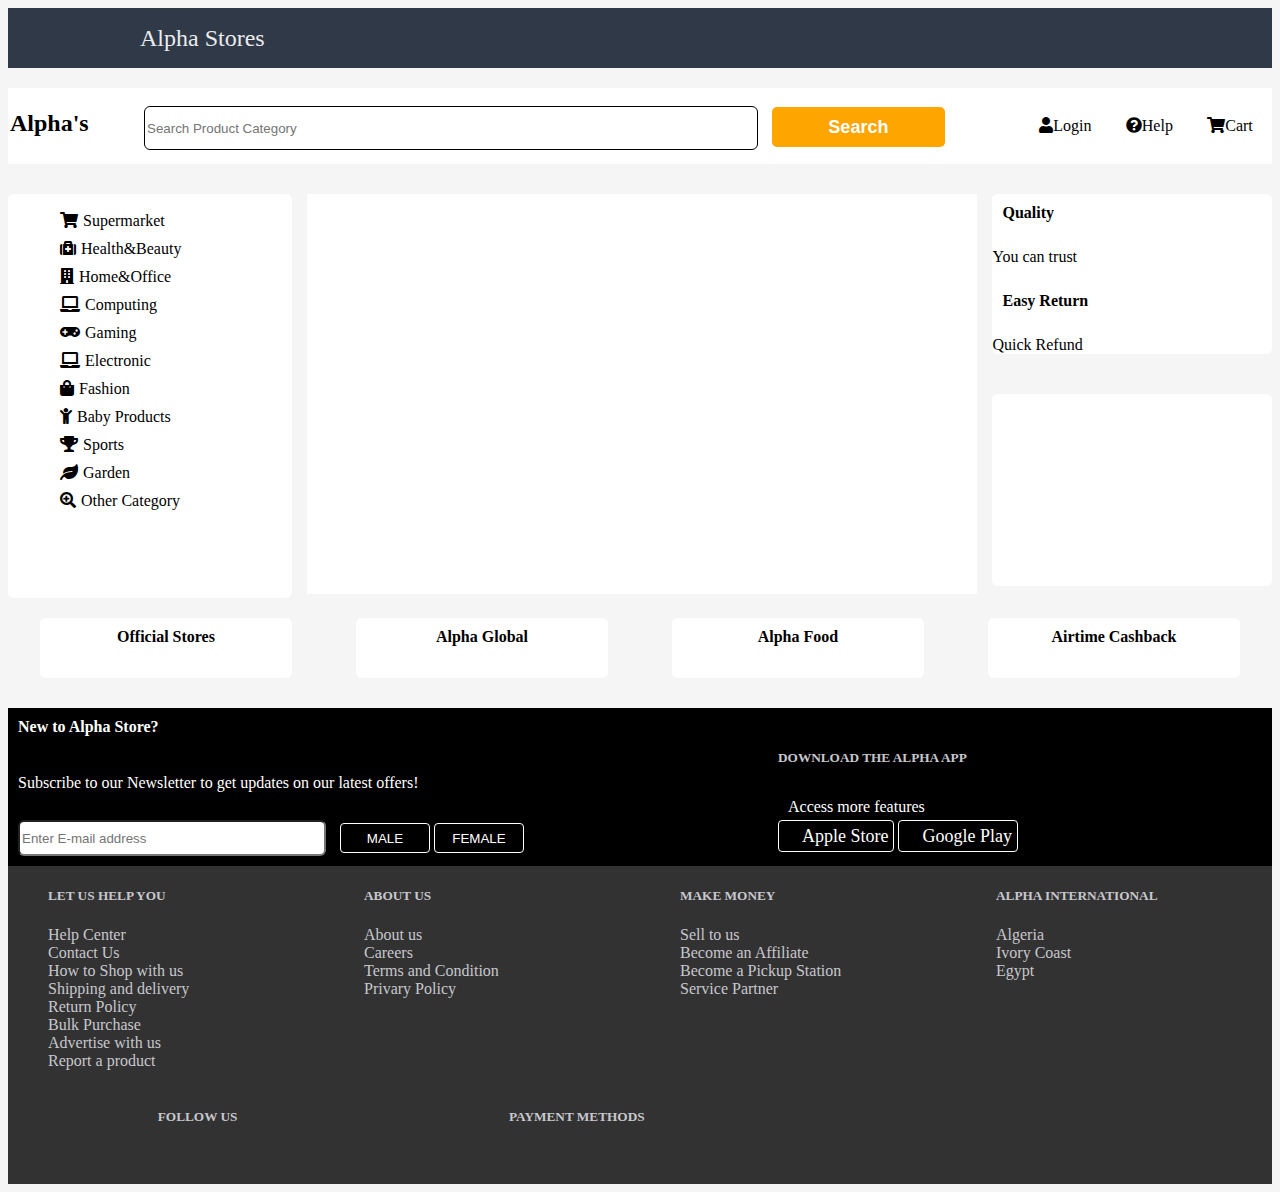
<file: ecommerce/index/index.html>
<!--check twitter-->

<!DOCTYPE html>
<html>
<head>
    <title>E-Commerce Site.</title>
    <link href="../styles/index.css" rel="stylesheet" type="text/css">
    <link rel="stylesheet" href="https://use.fontawesome.com/releases/v5.7.1/css/all.css">
    <!--<script src="https://use.fontawesome.com/e05f192331.js"></script>-->
</head>
<body>
    <nav class="navtop">
        <div>
            <h1>Alpha Stores</h1>
        </div>
    </nav>
    <div class="searchdiv">
        <div class="logo">
            <h2>Alpha's</h2>
        </div>
        <div class="inputs">
            <form action="" method="">
                <input class="input-field" type="text" placeholder="Search Product Category">
                <button type="submit" class="search">Search</button>
            </form>
        </div>
        <div class="icons">
            <a href="" onclick="dropDown()" class="dropbtn"><i class="fa fa-user"></i>Login</a>
                    <div id="myDropDown" class="dropdown-content">
                        <button class="login" onclick="location.href='../php/user.php'">LOGIN</button><hr>
                        <a href="" class="create-account" onclick="location.href='../php/register.php'"><i class="fa fa-user"></i>CREATE ACCOUNT</a>
                        <a href="" class="accunt"><i class="fa fa-user-circle"></i>Account</a>
                        <a href="" class="orders"><i class="fa fa-credit-card"></i>Orders</a>
                        <a href="" class="saved-items"><i class="fa fa-floppy-o"></i>Saved Items</a>
                    </div>
            <a href="#" onclick="helpDropDown()" class="droplink"><i class="fa fa-question-circle"></i>Help</a>
                <div id="helpdropdown" class="dropdown">
                    <a href="">Contact us</a>
                    <a href="">Track My Order</a>
                    <a href="">Return My Order</a>
                    <a href="">FAQs</a>
                    <a href="">Product ratings</a>
                </div>
            <a href=""><i class="fa fa-shopping-cart"></i>Cart</a>
        </div>
    </div> 
    <div class="div">
        <div class="category">
            <ul >
                <li><a href=""><i class="fa fa-shopping-cart"></i>Supermarket</a></li>
                <li><a href=""><i class="fa fa-medkit"></i>Health&Beauty</a></li>
                <li><a href=""><i class="fa fa-building"></i>Home&Office</a></li>
                <li><a href=""><i class="fa fa-laptop"></i>Computing</a></li>
                <li><a href=""><i class="fa fa-gamepad"></i>Gaming</a></li>
                <li><a href=""><i class="fa fa-laptop"></i>Electronic</a></li>
                <li><a href=""><i class="fa fa-shopping-bag"></i>Fashion</a></li>
                <li><a href=""><i class="fa fa-child"></i>Baby Products</a></li>
                <li><a href=""><i class="fa fa-trophy"></i>Sports</a></li>
                <li><a href=""><i class="fa fa-leaf"></i>Garden</a></li>
                <li><a href=""><i class="fa fa-search-plus"></i>Other Category</a></li>
            </ul>
        </div>
        <div class="categoryresults">
            <!--<img src="images/alcohol.jpg">-->
        </div>
        <div class="extra">
            <div class="policy">
                <div class="quality">
                    <h4>Quality</h4>
                    <p>You can trust</p>
                </div>
                <div class="return">
                    <h4>Easy Return</h4>
                    <p>Quick Refund</p>
                </div>
            </div>
            <div class="ads"></div>
        </div>
    </div>
    <div class="services">
        <a href="">Official Stores</a>
        <a href="">Alpha Global</a>
        <a href="">Alpha Food</a>
        <a href="">Airtime Cashback</a>
    </div>
    <div class="footer">
        <div class="email">
            <div id="email">
                <h4>New to Alpha Store?</h4><br>
                <p>Subscribe to our Newsletter to get updates on our latest offers!</p><br>
                <div class="buttons">
                    <input type="email" placeholder="Enter E-mail address">
                    <button class="gender">MALE</button>
                    <button class="gender">FEMALE</button>
                </div>
            </div>
            <div class="download">
                <div class="freeapp">
                    <h5>DOWNLOAD THE ALPHA APP</h5>
                    <p>Access more features</p>
                </div>
                <div class="appstore">
                    <a href=""><i class="fa fa-apple"></i>Apple Store</a>
                    <a href=""><i class="fa fa-google"></i>Google Play</a>
                </div>
            </div>
        </div>
        <div class="contactus">
            <div class="help">
                <ul class="helplist">
                    <li><h5>LET US HELP YOU</h5></li>
                    <li><a href="">Help Center</a></li>
                    <li><a href="">Contact Us</a></li>
                    <li><a href="">How to Shop with us</a></li>
                    <li><a href="">Shipping and delivery</a></li>
                    <li><a href="">Return Policy</a></li>
                    <li><a href="">Bulk Purchase</a></li>
                    <li><a href="">Advertise with us</a></li>
                    <li><a href="">Report a product</a></li>
                </ul>
            </div>
            <div class="about">
                <ul class="aboutlist">
                    <li><h5>ABOUT US</h5></li>
                    <li><a href="">About us</a></li>
                    <li><a href="">Careers</a></li>
                    <li><a href="">Terms and Condition</a></li>
                    <li><a href="">Privary Policy</a></li>
                </ul>
            </div>
            <div class="makemoney">
                <ul class="moneylist">
                    <li><h5>MAKE MONEY</h5></li>
                    <li><a href="">Sell to us</a></li>
                    <li><a href="">Become an Affiliate</a></li>
                    <li><a href="">Become a Pickup Station</a></li>
                    <li><a href="">Service Partner</a></li>
                </ul>
            </div>
            <div class="international">
                <ul>
                    <li><h5>ALPHA INTERNATIONAL</h5></li>
                    <li><a href="">Algeria</a></li>
                    <li><a href="">Ivory Coast</a></li>
                    <li><a href="">Egypt</a></li>
                </ul>
            </div>
        </div>
        <div class="join">
            <div class="socials">
                <h5>FOLLOW US</h5>
                <ul>
                    
                    <li><a href=""><i class="fa fa-facebook"></i></a></li>
                    <li><a href=""><i class="fa fa-instagram"></i></a></li>
                    <li><a href=""><i class="fa fa-youtube"></i></a></li>
                    <li><a href=""><i class="fa fa-twitter"></i></a></li>
                </ul>
            </div>
            <div class="payment">
                <h5>PAYMENT METHODS</h5>
                <ul>
                    <li><a href=""><i class="fa fa-cc-visa"></i></a></li>
                    <li><a href=""><i class="fa fa-cc-mastercard"></i></a></li>
                    <li><a href=""><i class="fa fa-paypal"></i></a></li>
                </ul>
            </div>
        </div>
        
    </div>
    <script src="../js/drops.js"></script>
</body>
</html>
</file>
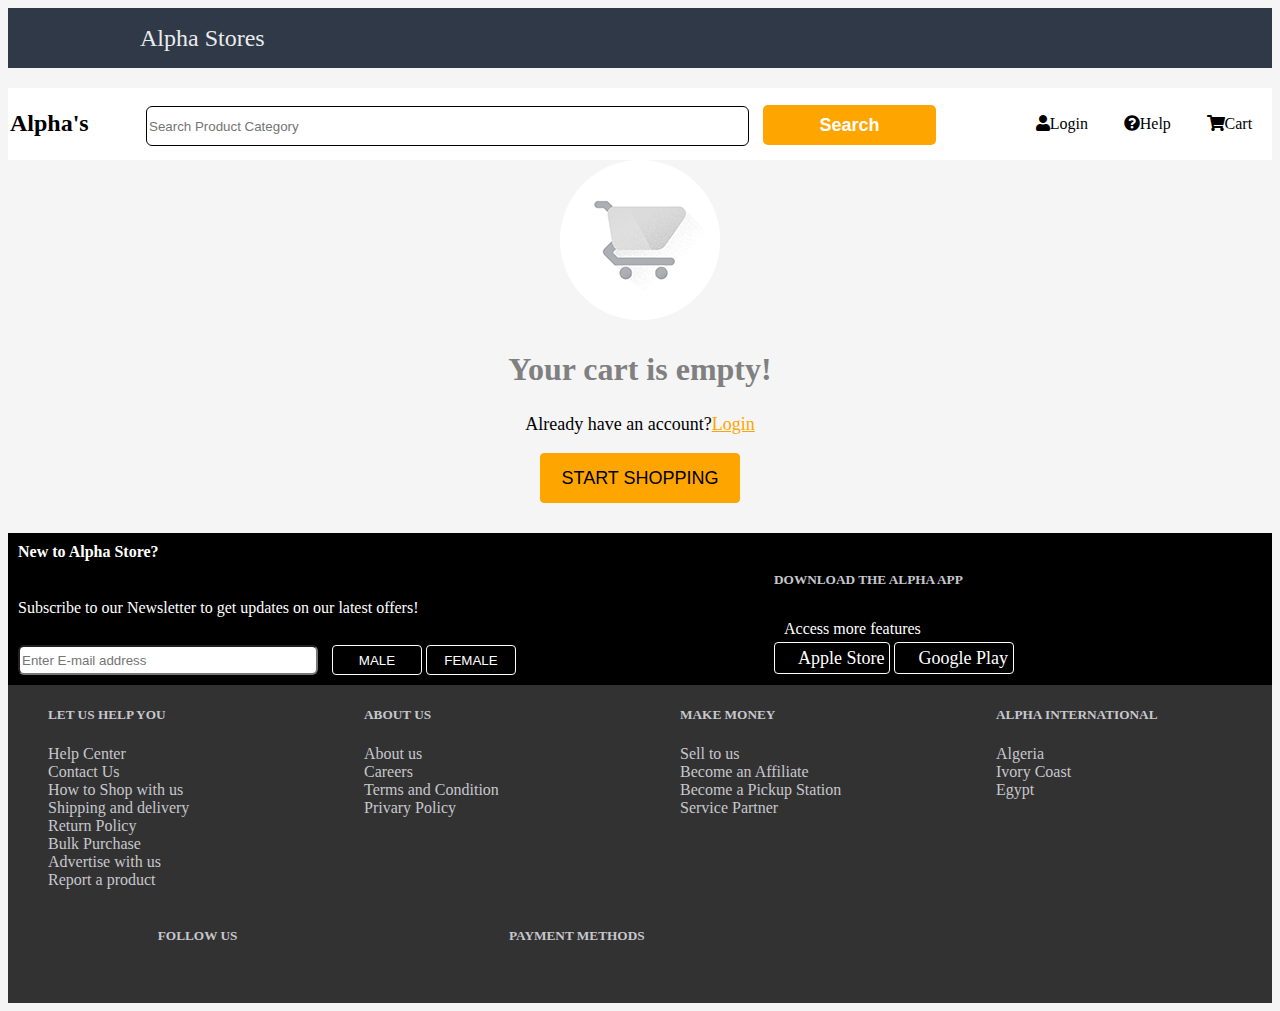
<file: html/cart.html>
<!DOCTYPE html>
<html>
<head>
    <title></title>
    <link rel="stylesheet" type="text/css" href="../index.css">
    <link rel="stylesheet" type="text/css" href="user.css">
    <link rel="stylesheet" type="text/css" href="cart.css">
    <link rel="stylesheet" href="https://use.fontawesome.com/releases/v5.7.1/css/all.css">
</head>
<body>
    <nav class="navtop">
        <div>
            <h1>Alpha Stores</h1>
        </div>
    </nav>
    <div class="searchdiv">
        <div class="logo">
            <h2>Alpha's</h2>
        </div>
        <div class="inputs">
            <form action="" method="">
                <input class="input-field" type="text" placeholder="Search Product Category">
                <button type="submit" class="search">Search</button>
            </form>
        </div>
        <div class="icons">
            <a href="" onclick="dropDown()" class="dropbtn"><i class="fa fa-user"></i>Login</a>
                    <div id="myDropDown" class="dropdown-content">
                        <button class="login" onclick="location.href='user.html'">LOGIN</button><hr>
                        <a href="" class="create-account" onclick="location.href='register.html'"><i class="fa fa-user"></i>CREATE ACCOUNT</a>
                        <a href="" class="accunt"><i class="fa fa-user-circle"></i>Account</a>
                        <a href="" class="orders"><i class="fa fa-credit-card"></i>Orders</a>
                        <a href="" class="saved-items"><i class="fa fa-floppy-o"></i>Saved Items</a>
                    </div>
            <a href="#" onclick="helpDropDown()" class="droplink"><i class="fa fa-question-circle"></i>Help</a>
                <div id="helpdropdown" class="dropdown">
                    <a href="">Contact us</a>
                    <a href="">Track My Order</a>
                    <a href="">Return My Order</a>
                    <a href="">FAQs</a>
                    <a href="">Product ratings</a>
                </div>
            <a href=""><i class="fa fa-shopping-cart"></i>Cart</a>
        </div>
    </div> 
    <div class="cart">
        <img src="../images/empty-cart.png">
        <h2>Your cart is empty!</h2>
        <p>Already have an account?<a href="">Login</a></p>
        <button onclick="location.href='../index.html'">START SHOPPING</button>
    </div>
    <div class="footer">
        <div class="email">
            <div id="email">
                <h4>New to Alpha Store?</h4><br>
                <p>Subscribe to our Newsletter to get updates on our latest offers!</p><br>
                <div class="buttons">
                    <input type="email" placeholder="Enter E-mail address">
                    <button class="gender">MALE</button>
                    <button class="gender">FEMALE</button>
                </div>
            </div>
            <div class="download">
                <div class="freeapp">
                    <h5>DOWNLOAD THE ALPHA APP</h5>
                    <p>Access more features</p>
                </div>
                <div class="appstore">
                    <a href=""><i class="fa fa-apple"></i>Apple Store</a>
                    <a href=""><i class="fa fa-google"></i>Google Play</a>
                </div>
            </div>
        </div>
        <div class="contactus">
            <div class="help">
                <ul class="helplist">
                    <li><h5>LET US HELP YOU</h5></li>
                    <li><a href="">Help Center</a></li>
                    <li><a href="">Contact Us</a></li>
                    <li><a href="">How to Shop with us</a></li>
                    <li><a href="">Shipping and delivery</a></li>
                    <li><a href="">Return Policy</a></li>
                    <li><a href="">Bulk Purchase</a></li>
                    <li><a href="">Advertise with us</a></li>
                    <li><a href="">Report a product</a></li>
                </ul>
            </div>
            <div class="about">
                <ul class="aboutlist">
                    <li><h5>ABOUT US</h5></li>
                    <li><a href="">About us</a></li>
                    <li><a href="">Careers</a></li>
                    <li><a href="">Terms and Condition</a></li>
                    <li><a href="">Privary Policy</a></li>
                </ul>
            </div>
            <div class="makemoney">
                <ul class="moneylist">
                    <li><h5>MAKE MONEY</h5></li>
                    <li><a href="">Sell to us</a></li>
                    <li><a href="">Become an Affiliate</a></li>
                    <li><a href="">Become a Pickup Station</a></li>
                    <li><a href="">Service Partner</a></li>
                </ul>
            </div>
            <div class="international">
                <ul>
                    <li><h5>ALPHA INTERNATIONAL</h5></li>
                    <li><a href="">Algeria</a></li>
                    <li><a href="">Ivory Coast</a></li>
                    <li><a href="">Egypt</a></li>
                </ul>
            </div>
        </div>
        <div class="join">
            <div class="socials">
                <h5>FOLLOW US</h5>
                <ul>
                    
                    <li><a href=""><i class="fa fa-facebook"></i></a></li>
                    <li><a href=""><i class="fa fa-instagram"></i></a></li>
                    <li><a href=""><i class="fa fa-youtube"></i></a></li>
                    <li><a href=""><i class="fa fa-twitter"></i></a></li>
                </ul>
            </div>
            <div class="payment">
                <h5>PAYMENT METHODS</h5>
                <ul>
                    <li><a href=""><i class="fa fa-cc-visa"></i></a></li>
                    <li><a href=""><i class="fa fa-cc-mastercard"></i></a></li>
                    <li><a href=""><i class="fa fa-paypal"></i></a></li>
                </ul>
            </div>
        </div>
        
    </div>
    <script src="../drops.js"></script>
</body>
</html>
</file>
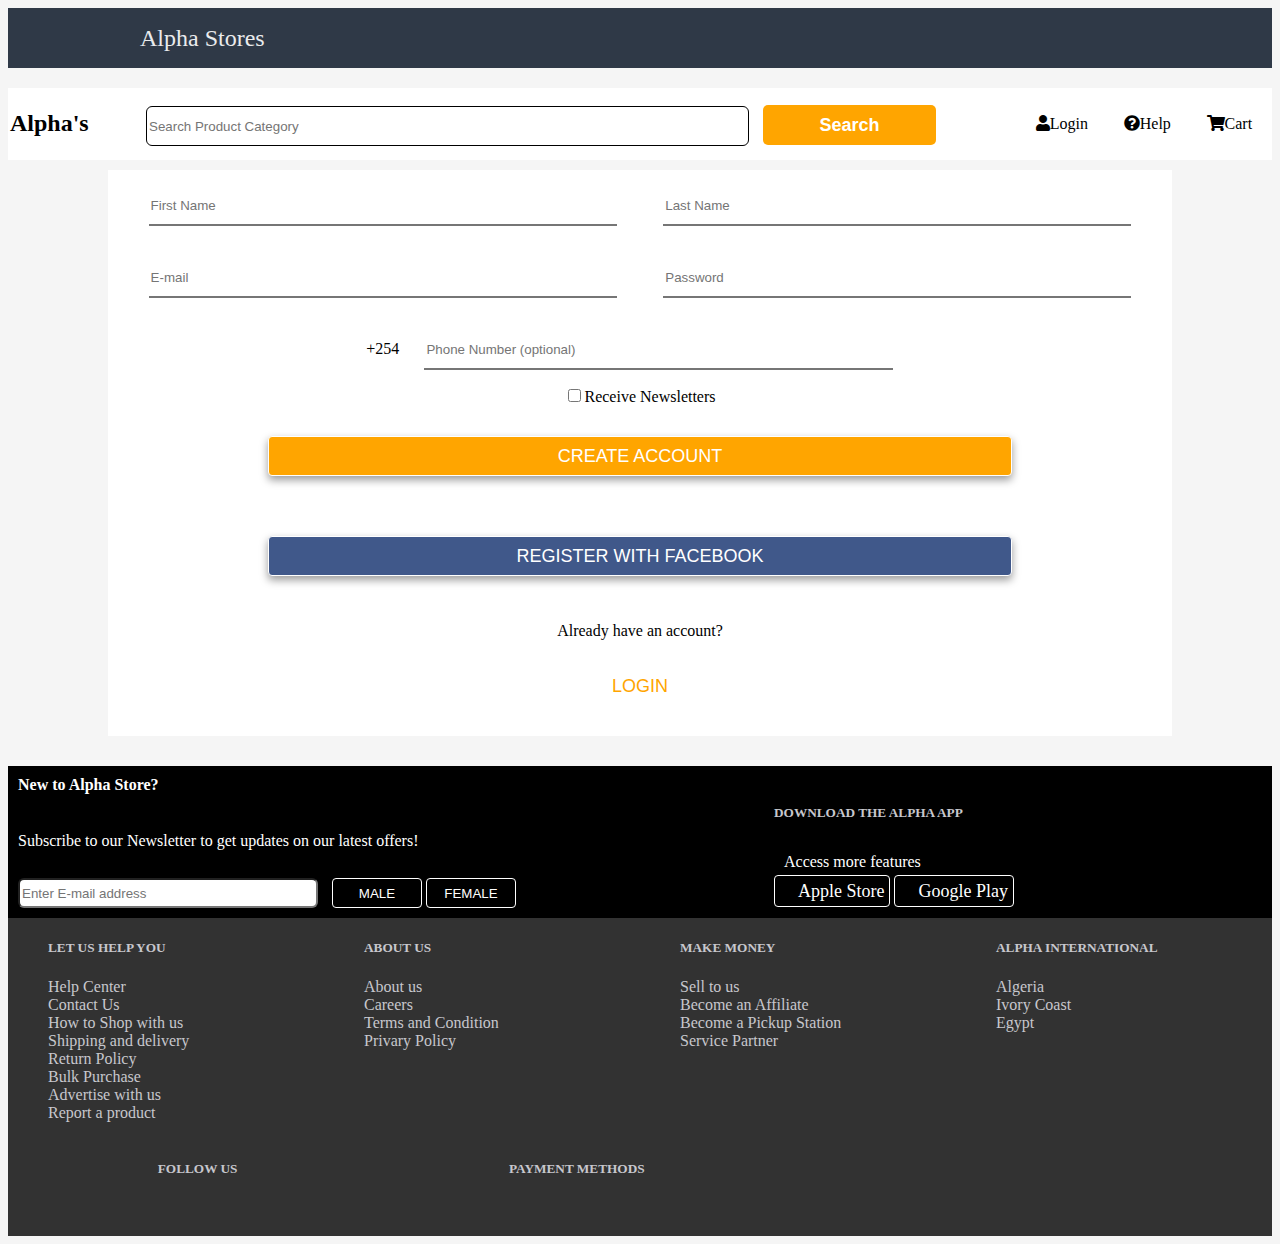
<file: html/register.html>
<!DOCTYPE html>
<html>
<head>
    <title>E-Commerce Site.</title>
    <link href="../index.css" rel="stylesheet" type="text/css">
    <link rel="stylesheet" type="text/css" href="register.css">
    <link rel="stylesheet" href="https://use.fontawesome.com/releases/v5.7.1/css/all.css">
    <!--<script src="https://use.fontawesome.com/e05f192331.js"></script>-->
</head>
<body>
    <nav class="navtop">
        <div>
            <h1>Alpha Stores</h1>
        </div>
    </nav>
    <div class="searchdiv">
        <div class="logo">
            <h2>Alpha's</h2>
        </div>
        <div class="inputs">
            <form action="" method="">
                <input class="input-field" type="text" placeholder="Search Product Category">
                <button type="submit" class="search">Search</button>
            </form>
        </div>
        <div class="icons">
            <a href="" onclick="dropDown()" class="dropbtn"><i class="fa fa-user"></i>Login</a>
                    <div id="myDropDown" class="dropdown-content">
                        <button class="login" onclick="location.href='user.html'">LOGIN</button><hr>
                        <a href="" class="create-account" onclick="location.href='register.html'"><i class="fa fa-user"></i>CREATE ACCOUNT</a>
                        <a href="" class="accunt"><i class="fa fa-user-circle"></i>Account</a>
                        <a href="" class="orders"><i class="fa fa-credit-card"></i>Orders</a>
                        <a href="" class="saved-items"><i class="fa fa-floppy-o"></i>Saved Items</a>
                    </div>
            <a href="#" onclick="helpDropDown()" class="droplink"><i class="fa fa-question-circle"></i>Help</a>
                <div id="helpdropdown" class="dropdown">
                    <a href="">Contact us</a>
                    <a href="">Track My Order</a>
                    <a href="">Return My Order</a>
                    <a href="">FAQs</a>
                    <a href="">Product ratings</a>
                </div>
            <a href=""><i class="fa fa-shopping-cart"></i>Cart</a>
        </div>
    </div>
    <div class="new-account">
        <div class="form">
            <form class="reg-form">
                <div class="names">
                    <input type="text" name="" placeholder="First Name">
                    <input type="text" name="" placeholder="Last Name">
                </div>
                <div class="email-password">
                    <input type="email" name="" placeholder="E-mail">
                    <input type="password" name="" placeholder="Password">
                </div>
                <div class="phone">
                    +254 <input type="text" name="" placeholder="Phone Number (optional)">
                </div>
                <input type="checkbox" name="">Receive Newsletters<br>
                <button>CREATE ACCOUNT</button>
            </form>
        </div>
            <a href=""><button class="reg">REGISTER WITH FACEBOOK</button></a>
            <div class="already">
                <p>Already have an account?</p>
                <a href=""><button class="log">LOGIN</button></a>
            </div>
    </div>
    <div class="footer">
        <div class="email">
            <div id="email">
                <h4>New to Alpha Store?</h4><br>
                <p>Subscribe to our Newsletter to get updates on our latest offers!</p><br>
                <div class="buttons">
                    <input type="email" placeholder="Enter E-mail address">
                    <button class="gender">MALE</button>
                    <button class="gender">FEMALE</button>
                </div>
            </div>
            <div class="download">
                <div class="freeapp">
                    <h5>DOWNLOAD THE ALPHA APP</h5>
                    <p>Access more features</p>
                </div>
                <div class="appstore">
                    <a href=""><i class="fa fa-apple"></i>Apple Store</a>
                    <a href=""><i class="fa fa-google"></i>Google Play</a>
                </div>
            </div>
        </div>
        <div class="contactus">
            <div class="help">
                <ul class="helplist">
                    <li><h5>LET US HELP YOU</h5></li>
                    <li><a href="">Help Center</a></li>
                    <li><a href="">Contact Us</a></li>
                    <li><a href="">How to Shop with us</a></li>
                    <li><a href="">Shipping and delivery</a></li>
                    <li><a href="">Return Policy</a></li>
                    <li><a href="">Bulk Purchase</a></li>
                    <li><a href="">Advertise with us</a></li>
                    <li><a href="">Report a product</a></li>
                </ul>
            </div>
            <div class="about">
                <ul class="aboutlist">
                    <li><h5>ABOUT US</h5></li>
                    <li><a href="">About us</a></li>
                    <li><a href="">Careers</a></li>
                    <li><a href="">Terms and Condition</a></li>
                    <li><a href="">Privary Policy</a></li>
                </ul>
            </div>
            <div class="makemoney">
                <ul class="moneylist">
                    <li><h5>MAKE MONEY</h5></li>
                    <li><a href="">Sell to us</a></li>
                    <li><a href="">Become an Affiliate</a></li>
                    <li><a href="">Become a Pickup Station</a></li>
                    <li><a href="">Service Partner</a></li>
                </ul>
            </div>
            <div class="international">
                <ul>
                    <li><h5>ALPHA INTERNATIONAL</h5></li>
                    <li><a href="">Algeria</a></li>
                    <li><a href="">Ivory Coast</a></li>
                    <li><a href="">Egypt</a></li>
                </ul>
            </div>
        </div>
        <div class="join">
            <div class="socials">
                <h5>FOLLOW US</h5>
                <ul>
                    
                    <li><a href=""><i class="fa fa-facebook"></i></a></li>
                    <li><a href=""><i class="fa fa-instagram"></i></a></li>
                    <li><a href=""><i class="fa fa-youtube"></i></a></li>
                    <li><a href=""><i class="fa fa-twitter"></i></a></li>
                </ul>
            </div>
            <div class="payment">
                <h5>PAYMENT METHODS</h5>
                <ul>
                    <li><a href=""><i class="fa fa-cc-visa"></i></a></li>
                    <li><a href=""><i class="fa fa-cc-mastercard"></i></a></li>
                    <li><a href=""><i class="fa fa-paypal"></i></a></li>
                </ul>
            </div>
        </div>
        
    </div>
    <script src="../drops.js"></script>
</body>
</html>
</file>
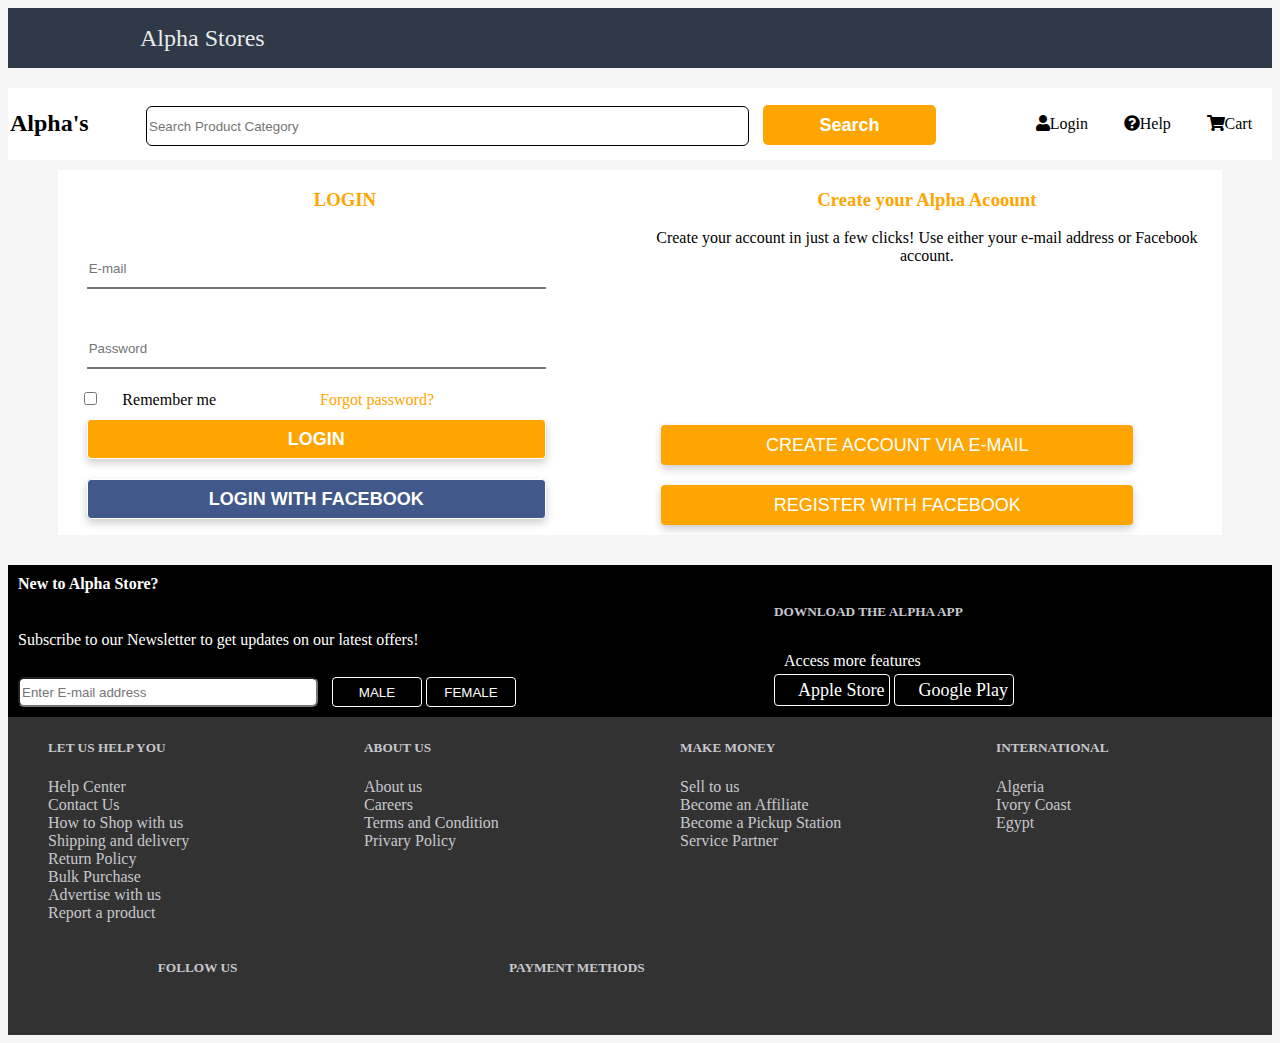
<file: html/user.html>
<!DOCTYPE html>
<html>
<head>
    <title>E-Commerce Site.</title>
    <link href="../index.css" rel="stylesheet" type="text/css">
    <link rel="stylesheet" type="text/css" href="user.css">
    <link rel="stylesheet" href="https://use.fontawesome.com/releases/v5.7.1/css/all.css">
    <!--<script src="https://use.fontawesome.com/e05f192331.js"></script>-->
</head>
<body>
    <nav class="navtop">
        <div>
            <h1>Alpha Stores</h1>
        </div>
    </nav>
    <div class="searchdiv">
        <div class="logo">
            <h2>Alpha's</h2>
        </div>
        <div class="inputs">
            <form action="" method="">
                <input class="input-field" type="text" placeholder="Search Product Category">
                <button type="submit" class="search">Search</button>
            </form>
        </div>
        <div class="icons">
            <a href="" onclick="dropDown()" class="dropbtn"><i class="fa fa-user"></i>Login</a>
                    <div id="myDropDown" class="dropdown-content">
                        <button class="login" onclick="location.href='user.html'">LOGIN</button><hr>
                        <a href="" class="create-account" onclick="location.href='register.html'"><i class="fa fa-user"></i>CREATE ACCOUNT</a>
                        <a href="" class="accunt"><i class="fa fa-user-circle"></i>Account</a>
                        <a href="" class="orders"><i class="fa fa-credit-card"></i>Orders</a>
                        <a href="" class="saved-items"><i class="fa fa-floppy-o"></i>Saved Items</a>
                    </div>
            <a href="#" onclick="helpDropDown()" class="droplink"><i class="fa fa-question-circle"></i>Help</a>
                <div id="helpdropdown" class="dropdown">
                    <a href="">Contact us</a>
                    <a href="">Track My Order</a>
                    <a href="">Return My Order</a>
                    <a href="">FAQs</a>
                    <a href="">Product ratings</a>
                </div>
            <a href=""><i class="fa fa-shopping-cart"></i>Cart</a>
        </div>
    </div> 
    <div class="register-login">
        <div class="user-login">
            <h3>LOGIN</h3>
            <form class="login-form">
                <input type="email" name="" placeholder="E-mail"><br>
                <input type="password" name="" placeholder="Password"><br>
            </form>
            <input type="checkbox" name="">Remember me
            <a href="" class="forgot">Forgot password?</a><br>
            <button>LOGIN</button><br>
            <a href="" class="facebook"><button>LOGIN WITH FACEBOOK</button></a>

        </div>
        <div class="register">
            <h3>Create your Alpha Acoount</h3>
            <p>
                Create your account in just a  few clicks! Use either your e-mail address or Facebook account.

            </p>
            <a href="" class="new-email"><button>CREATE ACCOUNT VIA E-MAIL</button></a>
            <a href="" class="new-facebook"><button>REGISTER WITH FACEBOOK</button></a>
        </div>
        
    </div>
    <div class="footer">
        <div class="email">
            <div id="email">
                <h4>New to Alpha Store?</h4><br>
                <p>Subscribe to our Newsletter to get updates on our latest offers!</p><br>
                <div class="buttons">
                    <input type="email" placeholder="Enter E-mail address">
                    <button class="gender">MALE</button>
                    <button class="gender">FEMALE</button>
                </div>
            </div>
            <div class="download">
                <div class="freeapp">
                    <h5>DOWNLOAD THE ALPHA APP</h5>
                    <p>Access more features</p>
                </div>
                <div class="appstore">
                    <a href=""><i class="fa fa-apple"></i>Apple Store</a>
                    <a href=""><i class="fa fa-google"></i>Google Play</a>
                </div>
            </div>
        </div>
        <div class="contactus">
            <div class="help">
                <ul class="helplist">
                    <li><h5>LET US HELP YOU</h5></li>
                    <li><a href="">Help Center</a></li>
                    <li><a href="">Contact Us</a></li>
                    <li><a href="">How to Shop with us</a></li>
                    <li><a href="">Shipping and delivery</a></li>
                    <li><a href="">Return Policy</a></li>
                    <li><a href="">Bulk Purchase</a></li>
                    <li><a href="">Advertise with us</a></li>
                    <li><a href="">Report a product</a></li>
                </ul>
            </div>
            <div class="about">
                <ul class="aboutlist">
                    <li><h5>ABOUT US</h5></li>
                    <li><a href="">About us</a></li>
                    <li><a href="">Careers</a></li>
                    <li><a href="">Terms and Condition</a></li>
                    <li><a href="">Privary Policy</a></li>
                </ul>
            </div>
            <div class="makemoney">
                <ul class="moneylist">
                    <li><h5>MAKE MONEY</h5></li>
                    <li><a href="">Sell to us</a></li>
                    <li><a href="">Become an Affiliate</a></li>
                    <li><a href="">Become a Pickup Station</a></li>
                    <li><a href="">Service Partner</a></li>
                </ul>
            </div>
            <div class="international">
                <ul>
                    <li><h5>INTERNATIONAL</h5></li>
                    <li><a href="">Algeria</a></li>
                    <li><a href="">Ivory Coast</a></li>
                    <li><a href="">Egypt</a></li>
                </ul>
            </div>
        </div>
        <div class="join">
            <div class="socials">
                <h5>FOLLOW US</h5>
                <ul>
                    
                    <li><a href=""><i class="fa fa-facebook"></i></a></li>
                    <li><a href=""><i class="fa fa-instagram"></i></a></li>
                    <li><a href=""><i class="fa fa-youtube"></i></a></li>
                    <li><a href=""><i class="fa fa-twitter"></i></a></li>
                </ul>
            </div>
            <div class="payment">
                <h5>PAYMENT METHODS</h5>
                <ul>
                    <li><a href=""><i class="fa fa-cc-visa"></i></a></li>
                    <li><a href=""><i class="fa fa-cc-mastercard"></i></a></li>
                    <li><a href=""><i class="fa fa-paypal"></i></a></li>
                </ul>
            </div>
        </div>
        
    </div>
    <script src="../drops.js"></script>
</body>
</html>
</file>
<file: ecommerce/styles/index.css>
/*body styles*/
body{
    background-color:#f5f5f5;
    min-width: 800px;
    min-height: 800px;
    overflow:scroll;
}

/*toppest navbar (navtopdiv)*/
.navtop {
    background-color: #2f3947;
    height: 60px;
    width: 100%;
    border: 0;
    overflow: hidden;
}

.navtop div {
    display: flex;
    margin: 0 auto;
    width: 1000px;
    height: 100%;
}
.navtop div h1, .navtop div a {
    display: inline-flex;
    align-items: center;
}
.navtop div h1 {
    flex:1;
    font-size: 24px;
    padding: 0;
    margin: 0;
    color: #eaebed;
    font-weight: normal;
}
.navtop div a {
    padding: 0 20px;
    text-decoration: none;
    color: #c1c4c8;
    font-weight: bold;
}
.navtop div a i {
    padding: 2px 8px 0 0;
}
.navtop div a:hover {
    color: #eaebed;
}

/*searchbar division  (searchdiv)*/
.searchdiv{
    margin-top:20px;
    border:2px solid white;
    height:72px;
    display:flex;
    background-color:#ffffff;
}

.searchdiv button:hover{
    background-color:darkorange;
}

.searchdiv .inputs{
    width:70%;
}
.searchdiv .logo{
    width:10%;
}

.searchdiv .icons{
    width:20%;
    display:flex;
    margin:auto;
    position: relative;/*ne*/
}
.searchdiv .icons a{
    text-decoration:none;
    margin:auto;
    color:black;
}
.searchdiv .icons a:hover{
    color:orange;
}
.icons .dropdown-content,.icons .dropdown{
    display: none;
    position: absolute;
    width:200px;
    box-shadow: 0px 8px 16px 0px rgba(0,0,0,0.7); 
    z-index: 1;
    margin-top:30px;
    border-radius:4px;
    background-color:white;
    opacity:1;
    height:fit-content;
}
.icons .dropdown-content a{
    color:black;
    display: block;
    height:20%;
    margin:15px;
}
.icons .dropdown a{
    display:block;
    margin:15px;
}
.icons .dropdown-content a:hover,.icons .dropdown a:hover{
    font-weight:bold;
}
.icons .dropdown-content .login{
    width:90%;
    border-radius:4px;
    background-color:orange;
    margin:10px 10px;
}
.icons .dropdown-content .login:hover{
    box-shadow: 0px 8px 16px 0px rgba(0,0,0,0.7);
    background-color:darkorange;
}


.icons .show{
    display: block;
}
.icons .showmore{
    display: block;
}
.searchdiv button{
    width:20%;
    background-color:orange;
    border:1px;
    border-radius:5px;
    height:40px;
    font-weight:bolder;
    font-size:large;
    color:white;
    cursor:pointer;
    margin-left:10px;
}
.searchdiv div.inputs{
    padding:0px 10px; 
}
.serachdiv div.icons a{
    margin:auto 10px;
}
.searchdiv input{
    width:70%;
    height:40px;
    border-radius:6px;
    border:1px solid black;
    margin-top:16px;
    margin-bottom:16px;
    outline:none;
}

/*2nd div of body...*/
.div{
    margin-top:30px;
    display:flex;
}

/*first div of .div*/
.category{
    width:25%;
    height:400px;
    background-color:white;
    border:2px solid white;
    border-radius:6px;
    cursor:pointer;
}
.category ul{
    list-style-type:none;
}
.category ul li{
    margin:10px;
}
.category ul li a{
    color:black;
    text-decoration:none;
}
.category ul li a i{
    margin-right:5px;
}
.category ul li a:hover{
    color:orange;
}
.categoryresults{
    width:60%;
    height:400px;
    background-color:white;
    margin-left:15px;
    cursor:pointer;
}
.categoryresults img{
    width:100%;
    height:100%;
}
.policy{
    background-color:white;
    width:10%;
    margin-left:10px;
}
.extra{
    width:25%;
    background-color:;
    margin-left:15px;
    height:400px;
    display:block;
}
.extra .policy{
    height:40%;
    margin-bottom:40px;
    background-color:white;
    width:100%;
    margin-left:0px;
    margin-right:0px;
    border-radius:6px;
}
.extra .ads{
    height:48%;
    background-color:white;
    width:210;
    margin-right:0px;
    border-radius:6px;
}
.services{
    margin-top:20px;
    display:flex;
    height:fit-content;
}
.services a{
    width:20%;
    margin:auto;
    height:50px;
    background-color:white;
    color:black;
    border-radius:6px;
    border:none;
    font-size:1rem;
    font-weight:bold;
    cursor: pointer;
    text-decoration:none;
    text-align:center;
    padding-top:10px;
}

/*last div*/
.footer{
    margin-top:30px;
}
.email{
    display:block;
    height:fit-content;
    background-color:black;
    color:white;
    display:flex;
    margin-bottom:0px;
}
.email p,h4{
    margin:0px 0px;
    padding:10px 10px;
}
.email input{
    margin:0px 10px 10px;
    height:30px;
    width:300px;
    border-radius:6px;
    outline:none;
}
.gender{
    background-color:black;
    color:white;
    height:30px;
    width:90px;
    border:1px solid white;
    border-radius:4px;
    cursor:pointer;
}
.gender:hover{
    border:2px solid orange;
    color:orange;
}
.download a{
    color:white;
    text-decoration:none;
    border:1px solid;
    border-radius:4px;
    font-size:large;
    padding:5px 5px;
}
.download a:hover{
    color:orange;
    border:1px solid orange;
}
.download{
    margin:auto;
    float:left; 
}
.contactus,.join{
    background-color:rgb(50 50 50 / 100%);
    margin-top:0px;
    display:flex;
}

.contactus ul,.join ul{
    list-style-type:none;
}
.help,.about,.makemoney,.intenational{
    width:25%;
}
.contactus ul li a{
    text-decoration:none;
    color:#c7c7cd;
}
.contactus ul li a:hover{
    text-decoration:underline;
}
.contactus ul li p,h5{
    color:#c7c7cd;
}
.socials,.payment{
    width:30%;
}
.socials ul,.payment ul{
    display:flex;
}
.socials ul li i,.payment ul li i{
    font-size:20px;
    margin:auto 20px;
    color:white;
}
.socials h5,.payment h5{
    text-align: center;;
}
.socials ul li i:hover,.payment ul li i:hover{
    color:orange;
}
</file>
<file: index.css>
/*body styles*/
body{
    background-color:#f5f5f5;
    overflow:scroll;
    min-width:1000px; 
    //max-width: 100%;
}
@media only screen and (max-width: 1200px) {
    body {
        max-width: 100%;

    }
    .extra .policy, .extra .ads{
        display: none;
    }
    .div{
        width: 100%;
    }
    .category{
        width:55%;
    }
    .categoryresults{
        width:;
    }
}
@media only screen and (max-width: 600px){
    body{
        max-width: 600px;
    }
    .searchdiv{
        display: inline-block;
        width: 100%;
    }
    .searchdiv .logo{
        display:none;
    }
    .searchdiv .inputs{
        wi
    }
    .div{
        width: 100%;
    }
    .category{
        display: none;
    }
    .services{
        display: block;
    }
}

* {
  box-sizing: border-box;
}
/*toppest navbar (navtopdiv)*/
.navtop {
    background-color: #2f3947;
    height: 60px;
    width: 100%;
    border: 0;
    overflow: hidden;
}

.navtop div {
    display: flex;
    margin: 0 auto;
    width: 1000px;
    height: 100%;
}
.navtop div h1, .navtop div a {
    display: inline-flex;
    align-items: center;
}
.navtop div h1 {
    flex:1;
    font-size: 24px;
    padding: 0;
    margin: 0;
    color: #eaebed;
    font-weight: normal;
}
.navtop div a {
    padding: 0 20px;
    text-decoration: none;
    color: #c1c4c8;
    font-weight: bold;
}
.navtop div a i {
    padding: 2px 8px 0 0;
}
.navtop div a:hover {
    color: #eaebed;
}

/*searchbar division  (searchdiv)*/
.searchdiv{
    margin-top:20px;
    border:2px solid white;
    height:72px;
    display:flex;
    background-color:#ffffff;
}

.searchdiv button:hover{
    background-color:darkorange;
}

.searchdiv .inputs{
    width:70%;
}
.searchdiv .logo{
    width:10%;
}

.searchdiv .icons{
    width:20%;
    display:flex;
    margin:auto;
    position: relative;/*ne*/
}
.searchdiv .icons a{
    text-decoration:none;
    margin:auto;
    color:black;
}
.searchdiv .icons a:hover{
    color:orange;
}
.icons .dropdown-content,.icons .dropdown{
    display: none;
    position: absolute;
    width:200px;
    box-shadow: 0px 8px 16px 0px rgba(0,0,0,0.7); 
    z-index: 1;
    margin-top:30px;
    border-radius:4px;
    background-color:white;
    opacity:1;
    height:fit-content;
}
.icons .dropdown-content a{
    color:black;
    display: block;
    height:20%;
    margin:15px;
}
.icons .dropdown a{
    display:block;
    margin:15px;
}
.icons .dropdown-content a:hover,.icons .dropdown a:hover{
    font-weight:bold;
}
.icons .dropdown-content .login{
    width:90%;
    border-radius:4px;
    background-color:orange;
    margin:10px 10px;
}
.icons .dropdown-content .login:hover{
    box-shadow: 0px 8px 16px 0px rgba(0,0,0,0.7);
    background-color:darkorange;
}


.icons .show{
    display: block;
}
.icons .showmore{
    display: block;
}
.searchdiv button{
    width:20%;
    background-color:orange;
    border:1px;
    border-radius:5px;
    height:40px;
    font-weight:bolder;
    font-size:large;
    color:white;
    cursor:pointer;
    margin-left:10px;
}
.searchdiv div.inputs{
    padding:0px 10px; 
}
.serachdiv div.icons a{
    margin:auto 10px;
}
.searchdiv input{
    width:70%;
    height:40px;
    border-radius:6px;
    border:1px solid black;
    margin-top:16px;
    margin-bottom:16px;
    outline:none;
}

/*2nd div of body...*/
.div{
    margin-top:30px;
    display:flex;
}

/*first div of .div*/
.category{
    width:25%;
    height:400px;
    background-color:white;
    border:2px solid white;
    border-radius:6px;
    cursor:pointer;
}

.category ul{
    list-style-type:none;
}
.category ul li{
    margin:10px;
}
.category ul li a{
    color:black;
    text-decoration:none;
}
.category ul li a i{
    margin-right:5px;
}
.category ul li a:hover{
    color:orange;
}
.categoryresults{
    width:712px;
    height:384px;
    background-color:white;
    margin-left:15px;
    cursor:pointer;
}
.categoryresults img{
    max-width: 100%;
    width:auto;
    height:100%;
}
.policy{
    background-color:white;
    width:10%;
    margin-left:10px;
}
.extra{
    width:25%;
    background-color:;
    margin-left:15px;
    height:400px;
    display:block;
}
.extra .policy{
    height:40%;
    margin-bottom:40px;
    background-color:white;
    width:100%;
    margin-left:0px;
    margin-right:0px;
    border-radius:6px;
}
.extra .ads{
    height:48%;
    background-color:white;
    width:210;
    margin-right:0px;
    border-radius:6px;
}
.services{
    margin-top:20px;
    display:flex;
    height:fit-content;
}
.services a{
    width:20%;
    margin:auto;
    height:50px;
    background-color:white;
    color:black;
    border-radius:6px;
    border:none;
    font-size:1rem;
    font-weight:bold;
    cursor: pointer;
    text-decoration:none;
    text-align:center;
    padding-top:10px;
}

/*last div*/
.footer{
    margin-top:30px;
}
.email{
    display:block;
    height:fit-content;
    background-color:black;
    color:white;
    display:flex;
    margin-bottom:0px;
}
.email p,h4{
    margin:0px 0px;
    padding:10px 10px;
}
.email input{
    margin:0px 10px 10px;
    height:30px;
    width:300px;
    border-radius:6px;
    outline:none;
}
.gender{
    background-color:black;
    color:white;
    height:30px;
    width:90px;
    border:1px solid white;
    border-radius:4px;
    cursor:pointer;
}
.gender:hover{
    border:2px solid orange;
    color:orange;
}
.download a{
    color:white;
    text-decoration:none;
    border:1px solid;
    border-radius:4px;
    font-size:large;
    padding:5px 5px;
}
.download a:hover{
    color:orange;
    border:1px solid orange;
}
.download{
    margin:auto;
    float:left; 
}
.contactus,.join{
    background-color:rgb(50 50 50 / 100%);
    margin-top:0px;
    display:flex;
}

.contactus ul,.join ul{
    list-style-type:none;
}
.help,.about,.makemoney,.intenational{
    width:25%;
}
.contactus ul li a{
    text-decoration:none;
    color:#c7c7cd;
}
.contactus ul li a:hover{
    text-decoration:underline;
}
.contactus ul li p,h5{
    color:#c7c7cd;
}
.socials,.payment{
    width:30%;
}
.socials ul,.payment ul{
    display:flex;
}
.socials ul li i,.payment ul li i{
    font-size:20px;
    margin:auto 20px;
    color:white;
}
.socials h5,.payment h5{
    text-align: center;;
}
.socials ul li i:hover,.payment ul li i:hover{
    color:orange;
}
</file>
<file: html/user.css>
.register-login{
    display:flex;
    background-color:white;
    height:fit-content;
    margin:10px 50px;
}
.user-login{
    width:50%;
}
.user-login h3,.register h3{
    text-align:center;
    color:orange;
}
.user-login form input{
    margin:20px 5%;
    width:80%;
    height:40px;
    border-top:none;
    border-left:none;
    border-right:none;
    outline:none;
}
.user-login input[type="checkbox"]{
    width:10%;
}
.user-login .forgot{
    text-decoration:none;
    color:orange;
    margin-left:100px;
}
.user-login a:hover{
    text-decoration:underline;
}
.user-login button{
    margin:10px 5%;
    height:40px;
    width:80%;
    background-color:orange;
    outline:none;
    cursor:pointer;
    color:white;
    font-weight:bold;
    font-size:large;
    border:1px solid;
    border-radius:4px;
    box-shadow: 0 4px 8px 0 rgba(0,0,0,0.2);
}
.user-login button:hover{
    background-color:darkorange;
}
.user-login a button{
    background-color:#40588a;
}
.user-login a button:hover{
    background-color:#40589a
}

.register p{
    text-align:center;
    margin-bottom:150px;
}

.register a{
    display:block;
}
.register button{
    height:40px;
    margin:10px 5%;
    width:80%;
    cursor:pointer;
    border:1px;
    background-color:orange;
    font-size:large;
    color:white;
    border-radius:4px;
    box-shadow: 0 4px 8px 0 rgba(0,0,0,0.2);
}
.register button:hover{
    background-color:darkorange;

}
</file>
<file: html/cart.css>
.cart{
    text-align: center;
}
.cart h2{
    font-size:xx-large;
    color:grey;
}
.cart p{
    font-size:large;
}
.cart a{
    color:orange;

}
.cart button{
    height:50px;
    width:200px;
    background-color:orange;
    outline:none;
    border:1px solid orange;
    border-radius:4px;
    font-size:large;
    cursor:pointer;
}
.cart button:hover{
    background-color:darkorange;
}
</file>
<file: html/register.css>
.new-account{
    background-color:white;
    margin-top:10px;
    height:fit-content;
    text-align:center;
    margin-left:100px;
    margin-right:100px;
}
.reg-form .names input,
.reg-form .email-password input,
.reg-form .phone input{
    width:44%;
    height:40px;
    margin:16px 2%;
    border-top:none;
    border-left:none;
    border-right:none;
    outline:none;
}
.reg-form .phone input{
    text-align:left;
}

.reg-form button,.new-account a button{
    margin:30px auto;
    width:70%;
    height:40px;
    font-size:large;
    color:white;
    background-color:orange;
    border:1px solid;
    border-radius:4px;
    cursor:pointer;
    outline:none;
    box-shadow: 0 4px 8px 0 rgba(0,0,0,0.4);
}
.reg-form button:hover{
    background-color:darkorange;
}
.new-account .reg{
    background-color:#40588a;
}
.new-account button.log{
    width:10%;
    border-top:none;
    border-left:none;
    border-right:none;
    border-bottom:none;
    box-shadow:none;
    background-color:white;
    color:orange;
    margin-top:10px;
}
.new-account button.log:hover{
    background-color:lightgrey;
}
</file>
